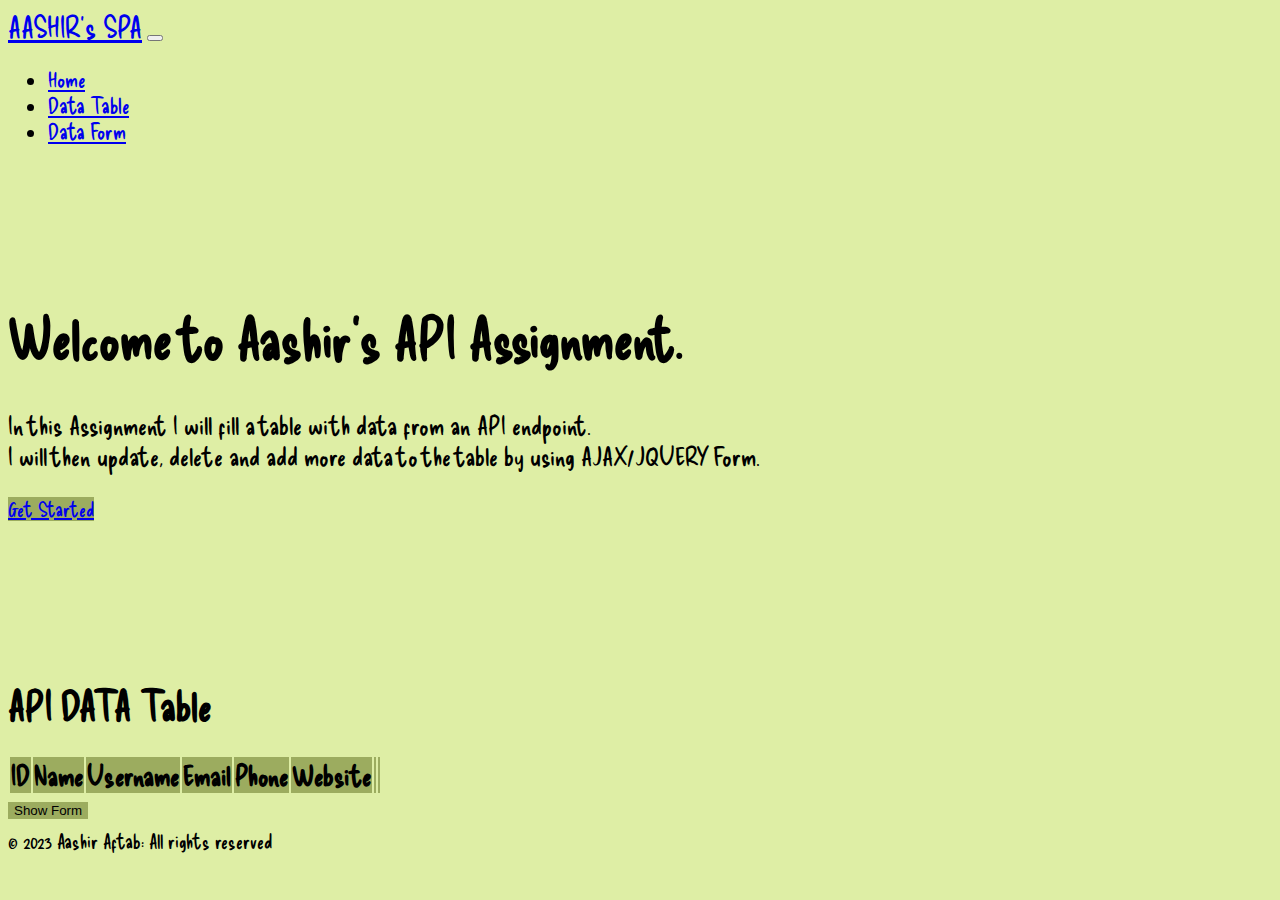
<file: index.html>
<!doctype html>
<html lang="en">

<head>
    <meta charset="utf-8">
    <meta name="viewport" content="width=device-width, initial-scale=1">
    <title>AASHIR's Assignment</title>
    <link href="https://cdn.jsdelivr.net/npm/bootstrap@5.3.0-alpha1/dist/css/bootstrap.min.css" rel="stylesheet"
        integrity="sha384-GLhlTQ8iRABdZLl6O3oVMWSktQOp6b7In1Zl3/Jr59b6EGGoI1aFkw7cmDA6j6gD" crossorigin="anonymous">
    <script src="https://code.jquery.com/jquery-3.5.1.slim.min.js"></script>
    <script src="https://cdn.jsdelivr.net/npm/@popperjs/core@2.9.3/dist/umd/popper.min.js"></script>
    <script src="https://cdn.jsdelivr.net/npm/bootstrap@5.0.0-beta2/dist/js/bootstrap.min.js"></script>

    <link rel="preconnect" href="https://fonts.googleapis.com">
    <link rel="preconnect" href="https://fonts.gstatic.com" crossorigin>
    <link href="https://fonts.googleapis.com/css2?family=Delicious+Handrawn&display=swap" rel="stylesheet">

    <link rel="stylesheet" href="style.css">

</head>


<body>

    <!-- Navbar -->
    <nav class="navbar navbar-expand-lg " style=" font-size: 22px;">
        <div class="container">
            <a class="navbar-brand " style="font-size: 30px;" href="#">AASHIR's SPA</a>
            <button class="navbar-toggler" type="button" data-bs-toggle="collapse" data-bs-target="#navbarNav"
                aria-controls="navbarNav" aria-expanded="false" aria-label="Toggle navigation">
                <span class="navbar-toggler-icon"></span>
            </button>
            <div class="collapse navbar-collapse" id="navbarNav">
                <ul class="navbar-nav ms-auto">
                    <li class="nav-item mx-2">
                        <a class="nav-link" href="#home">Home</a>
                    </li>
                    <li class="nav-item mx-2">
                        <a class="nav-link" href="#table">Data Table</a>
                    </li>
                    <li class="nav-item mx-2">
                        <a class="nav-link" href="#addData">Data Form</a>
                    </li>
                </ul>
            </div>
        </div>
    </nav>

    <!-- Content -->
    <div class="container mt-5" id="home">
        <div class="container p-10 " style="margin-top: 10rem; margin-bottom: 10rem; ">
            <div class="row my-5">
                <div class="col-md-12 text-center my-5">
                    <h1 class="hero-title" style="font-size: 56px;">Welcome to Aashir's API Assignment.</h1>
                    <p class="hero-subtitle my-5" style="font-size: 26px;">
                        In this Assignment I will fill a table with data from an API endpoint. <br />
                        I will then update, delete and add more data to the table by using AJAX/JQUERY Form.
                    </p>
                    <a href="#" class="btn btn-primary btn-lg"
                        style="background-color: rgb(156, 172, 95); border: rgb(156, 172, 95);">Get Started</a>
                </div>
            </div>
        </div>


        <!-- TABLE -->
        <div id="table">
            <h1 class="text-center mb-5 font-weight-bold">API DATA Table</h1>
            <table class="table table-striped table-hover" style="border: rgb(156, 172, 95); font-size: 24px;">
                <thead style="background-color:rgb(156, 172, 95); font-size: 28px;">
                    <tr>
                        <th id="id-header">ID</th>
                        <th id="name-header">Name</th>
                        <th id="username-header">Username</th>
                        <th id="email-header">Email</th>
                        <th id="phone-header">Phone</th>
                        <th id="website-header">Website</th>
                        <th></th>
                        <th></th>
                    </tr>
                </thead>
                <tbody id="table-body">
                </tbody>
            </table>
        </div>
        <!-- <button class="btn btn-primary" onclick="addRow()">Add Row</button> -->

        <!-- FORM -->
        <div class="text-center" id="addData">
            <button class="btn btn-primary btn-lg my-5"
                style="background-color: rgb(156, 172, 95); border: rgb(156, 172, 95); align-self: center;"
                id="show-form">Show Form</button>
        </div>
        <div class="row">
            <div class="mx-auto col-10 col-md-8 col-lg-6">

                <div id="form-container" style="display: none; font-size: 28px;">
                    <form id="myForm">
                        <label for="name">Name:</label>
                        <input type="text" id="name" name="name" required>

                        <label for="username">Username:</label>
                        <input type="text" id="username" name="username" required>

                        <label for="email">Email:</label>
                        <input type="email" id="email" name="email" required>

                        <label for="phone">Phone:</label>
                        <input type="tel" id="phone" name="phone" required>

                        <label for="website">Website:</label>
                        <input type="text" id="website" name="website" required>


                        <input type="submit" value="Submit">
                    </form>
                </div>

                <div id="form-container-update" style="display: none; font-size: 28px;">
                    <form id="myForm-update">
                        <label for="id">ID:</label>
                        <input type="text" id="userid" name="id" disabled>

                        <label for="name">Name:</label>
                        <input type="text" id="name" name="name" required>

                        <label for="username">Username:</label>
                        <input type="text" id="username" name="username" required>

                        <label for="email">Email:</label>
                        <input type="email" id="email" name="email" required>

                        <label for="phone">Phone:</label>
                        <input type="tel" id="phone" name="phone" required>

                        <label for="website">Website:</label>
                        <input type="text" id="website" name="website" required>

                        <input class="update-btn" type="submit" value="Update">
                    </form>
                </div>

            </div>
        </div>

    </div>

    <!-- Footer -->
    <footer class="text-center text-lg-start p-4" style=" margin-top: 10px;">
        <div class="text-center p-3">
            © 2023 Aashir Aftab: All rights reserved
        </div>
    </footer>


    <!-- Include Bootstrap JS and jQuery -->
    <script src="https://cdn.jsdelivr.net/npm/bootstrap@5.3.0/dist/js/bootstrap.min.js"></script>
    <script src="https://code.jquery.com/jquery-3.6.0.min.js"></script>


    <script src="scripts.js"></script>
</body>

</html>
</file>
<file: style.css>
body {
    font-family: 'Delicious Handrawn', cursive;
    font-size: 20px;
    background-color: rgb(222, 238, 165);
}

form {
    width: 400px;
    margin: 0 auto;
    padding: 20px;
    border-radius: 5px;
}

label {
    display: block;
    margin-bottom: 5px;
}

input[type="text"],
input[type="email"],
input[type="url"],
input[type="tel"] {
    width: 100%;
    padding: 10px;
    margin-bottom: 10px;
    border-radius: 5px;
    border: none;
}

input[type="submit"] {
    background-color: rgb(156, 172, 95);
    color: white;
    padding: 10px 20px;
    border: none;
    border-radius: 5px;
    cursor: pointer;
    margin-top: 1rem;
    align-self: center;
}
</file>
